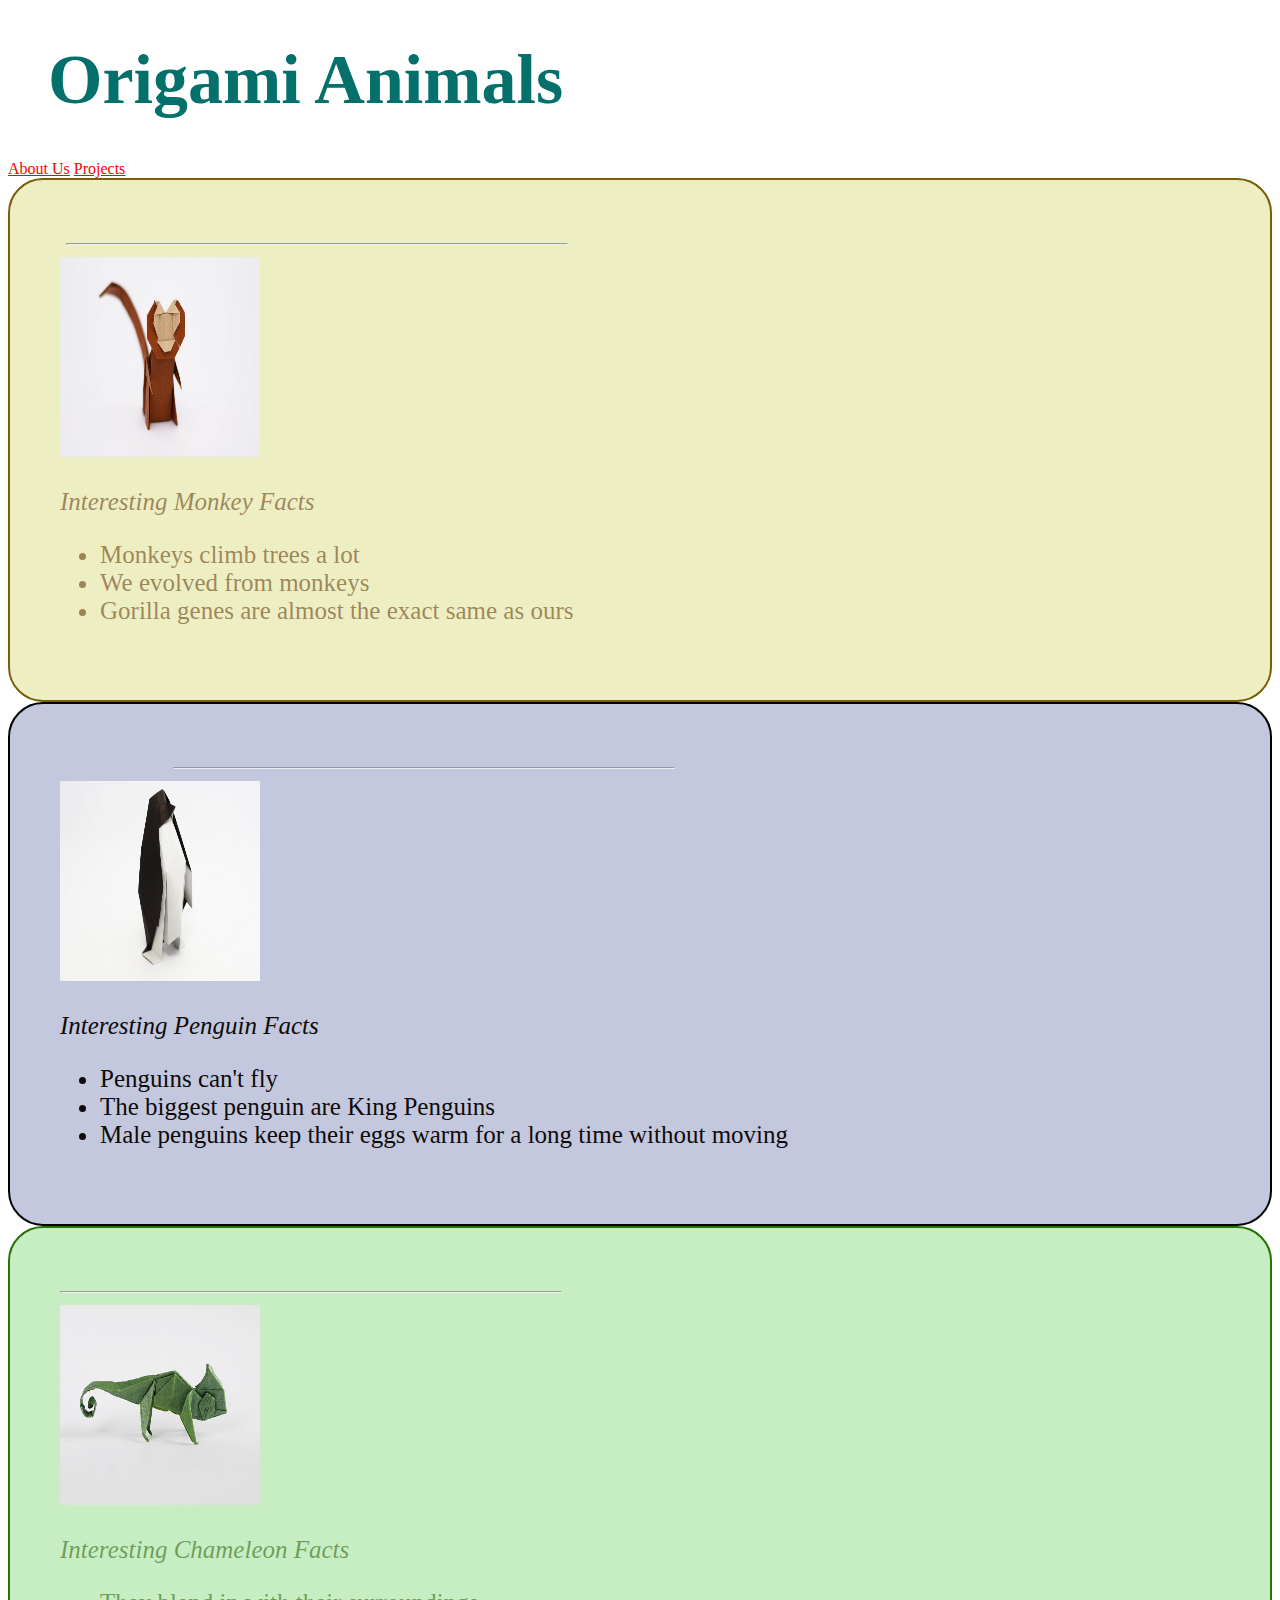
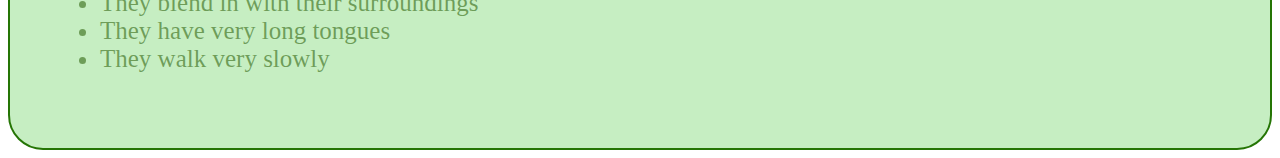
<file: index.html>
<!DOCTYPE html>
<html>
    <head>
        <title>
            Origami Designs
        </title>
        <link
    rel = "styleSheet"
    type = "text/css"
    href = "style.css"
    >
       </link>
        <style>

        </style>
    </head>
    <body>
        <h1>
            Origami Animals
        </h1>
        <a href = "aboutus.html"> About Us</a>
        <a href = "https://github.com/whitehatjr/p5.play-boilerplate"> Projects</a>

        <div class = "grid1">

        <div class = "monkey">
        <hr width = 500px>
        <a href = "https://www.youtube.com/watch?v=qtLR2Nv7_F8"></a>
        <img src = "Monkey.jpeg" width = 200px height = 200px></a>
        <p>
            <i>Interesting Monkey Facts</i>
        </p>
        <ul>
            <li>Monkeys climb trees a lot</li>
            <li>We evolved from monkeys</li>
            <li>Gorilla genes are almost the exact same as ours</li>
        </ul>
    </div>
</div>

<div class = "grid2">

    <div class = "penguin">
        <hr width = 500px>
        <a href = "https://www.youtube.com/watch?v=zRXo7ziQbGo"></a>
        <img src = "Penguin.jpeg" width = 200px height = 200px></a>
        <p>
            <i>Interesting Penguin Facts</i>
        </p>
        <ul>
            <li>Penguins can't fly</li>
            <li>The biggest penguin are King Penguins</li>
            <li>Male penguins keep their eggs warm for a long time without moving</li>
        </ul>
    </div>
</div>

<div class = "grid3">
    <div class = "cham">
        <hr width = 500px>
        <a href = "https://www.youtube.com/watch?v=zRXo7ziQbGo"></a>
        <img src = "Chameleon.jpeg" width = 200px height = 200px></a>
        <p>
            <i>Interesting Chameleon Facts</i>
        </p>
        <ul>
            <li>They blend in with their surroundings</li>
            <li>They have very long tongues</li>
            <li>They walk very slowly</li>
        </ul>
    </div>
    </div>

    </body>
</html>
</file>
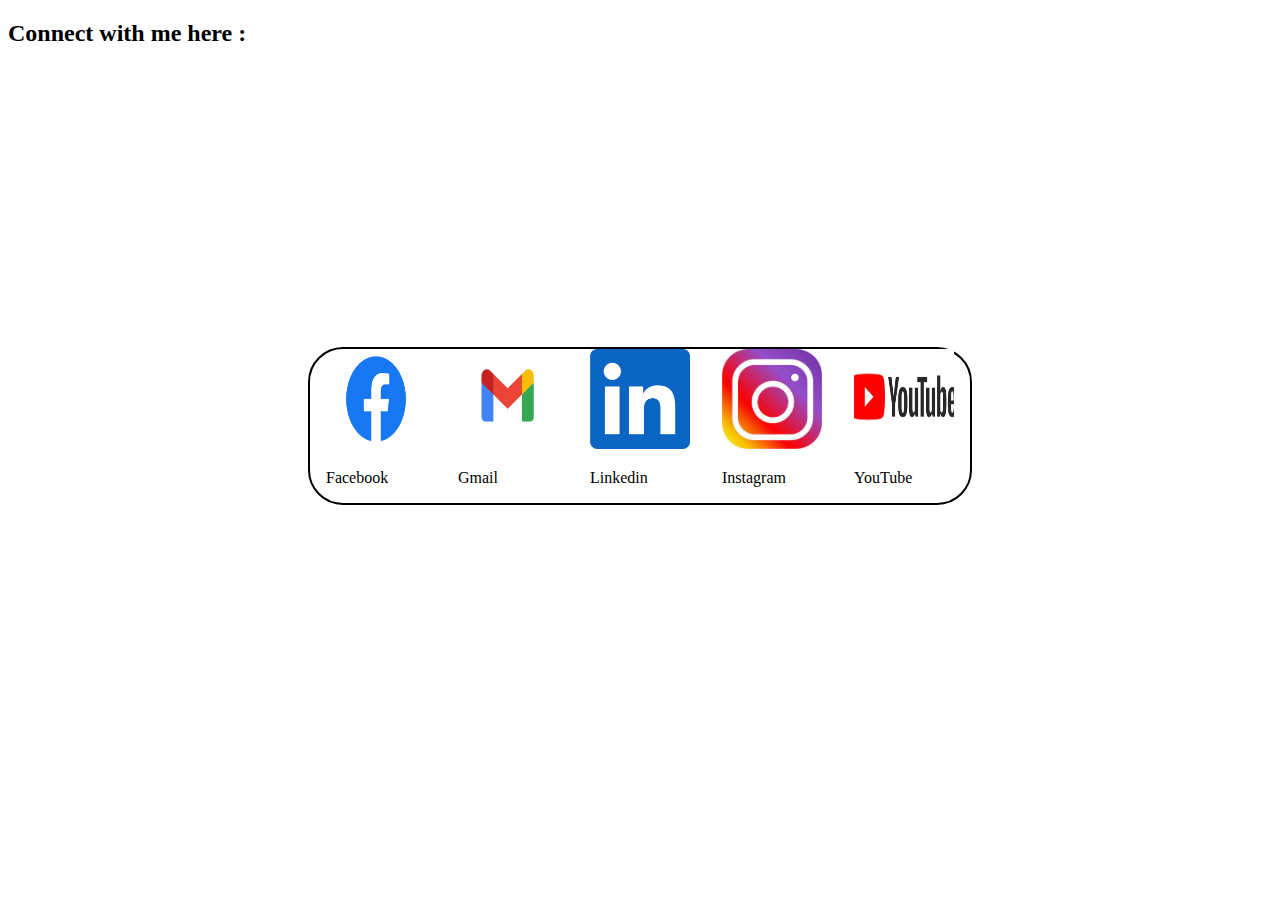
<file: aboutus.html>
<!DOCTYPE html>
<head>
<title>
    About Me
</title>
<link
    rel = "styleSheet"
    type = "text/css"
    href = "style.css"
    >
       </link>
</head>
<body>
    <h2>
        Connect with me here :
    </h2>

    <div class = "Social-links">
    
   
    
    <a>
        <img src = "FacebookIMG.png" width = 100 height = 100>
        <p>
            Facebook
        </p>
    </a>
    <a>
        <img src = "GmailIMG.png"width = 100 height = 100>
        <p>
               Gmail
        </p>
    </a>

    <a>
        <img src = "LinkedinIMG.png"width = 100 height = 100>
        <p>
            Linkedin
        </p>
    </a>
    <a>
        <img src = "InstagramIMG.jpg"width = 100 height = 100>
        <p>
            Instagram
        </p>
    </a>
    <a>
        <img src = "YoutubeIMG.jpg"width = 100 height = 100>
        <p>
            YouTube
        </p>
    </a>
</div>
</body>
</html>
</file>
<file: style.css>
h1{
    color:rgb(3, 112, 107);
    font-family : fantasy;
    margin : 40px;
    font-size : 70px;
}



.grid1{

    display:flex;
border:2px solid rgb(122, 95, 6);
border-radius : 35px;
background-color :rgb(237, 238, 194);
}

.grid2{

    display:flex;
border:2px solid black;
border-radius : 35px;
background-color :rgb(195, 200, 223);
}

.grid3{

    display:flex;
border:2px solid rgb(37, 117, 5);
border-radius : 35px;
background-color :rgb(198, 238, 194);
}

.monkey{
    color:rgba(95, 54, 7, 0.568);
    font-family : fantasy;
    margin : 50px;
    font-size : 25px;
}

.penguin{
    color:rgb(14, 11, 8);
    font-family : fantasy;
    margin : 50px;
    font-size : 25px;
}

.cham{
    color:rgba(42, 95, 7, 0.568);
    font-family : fantasy;
    margin : 50px;
    font-size : 25px;
}

.Social-links{

border:2px solid black;
border-radius : 35px;
background-color : "white";

display : flex; 
    flex-wrap : wrap;
    justify-content: space-around;
    margin : 300px;
    


}

a:link{
    color : rgb(255, 0, 0);
}

a:visited{
    color : rgb(36, 196, 36)
}

.origami{
    position:relative;
}


.cham:hover img{
    opacity:0.3;
}

.penguin:hover img{
    opacity:0.3;
}

.monkey:hover img{
    opacity:0.3;
}
</file>
